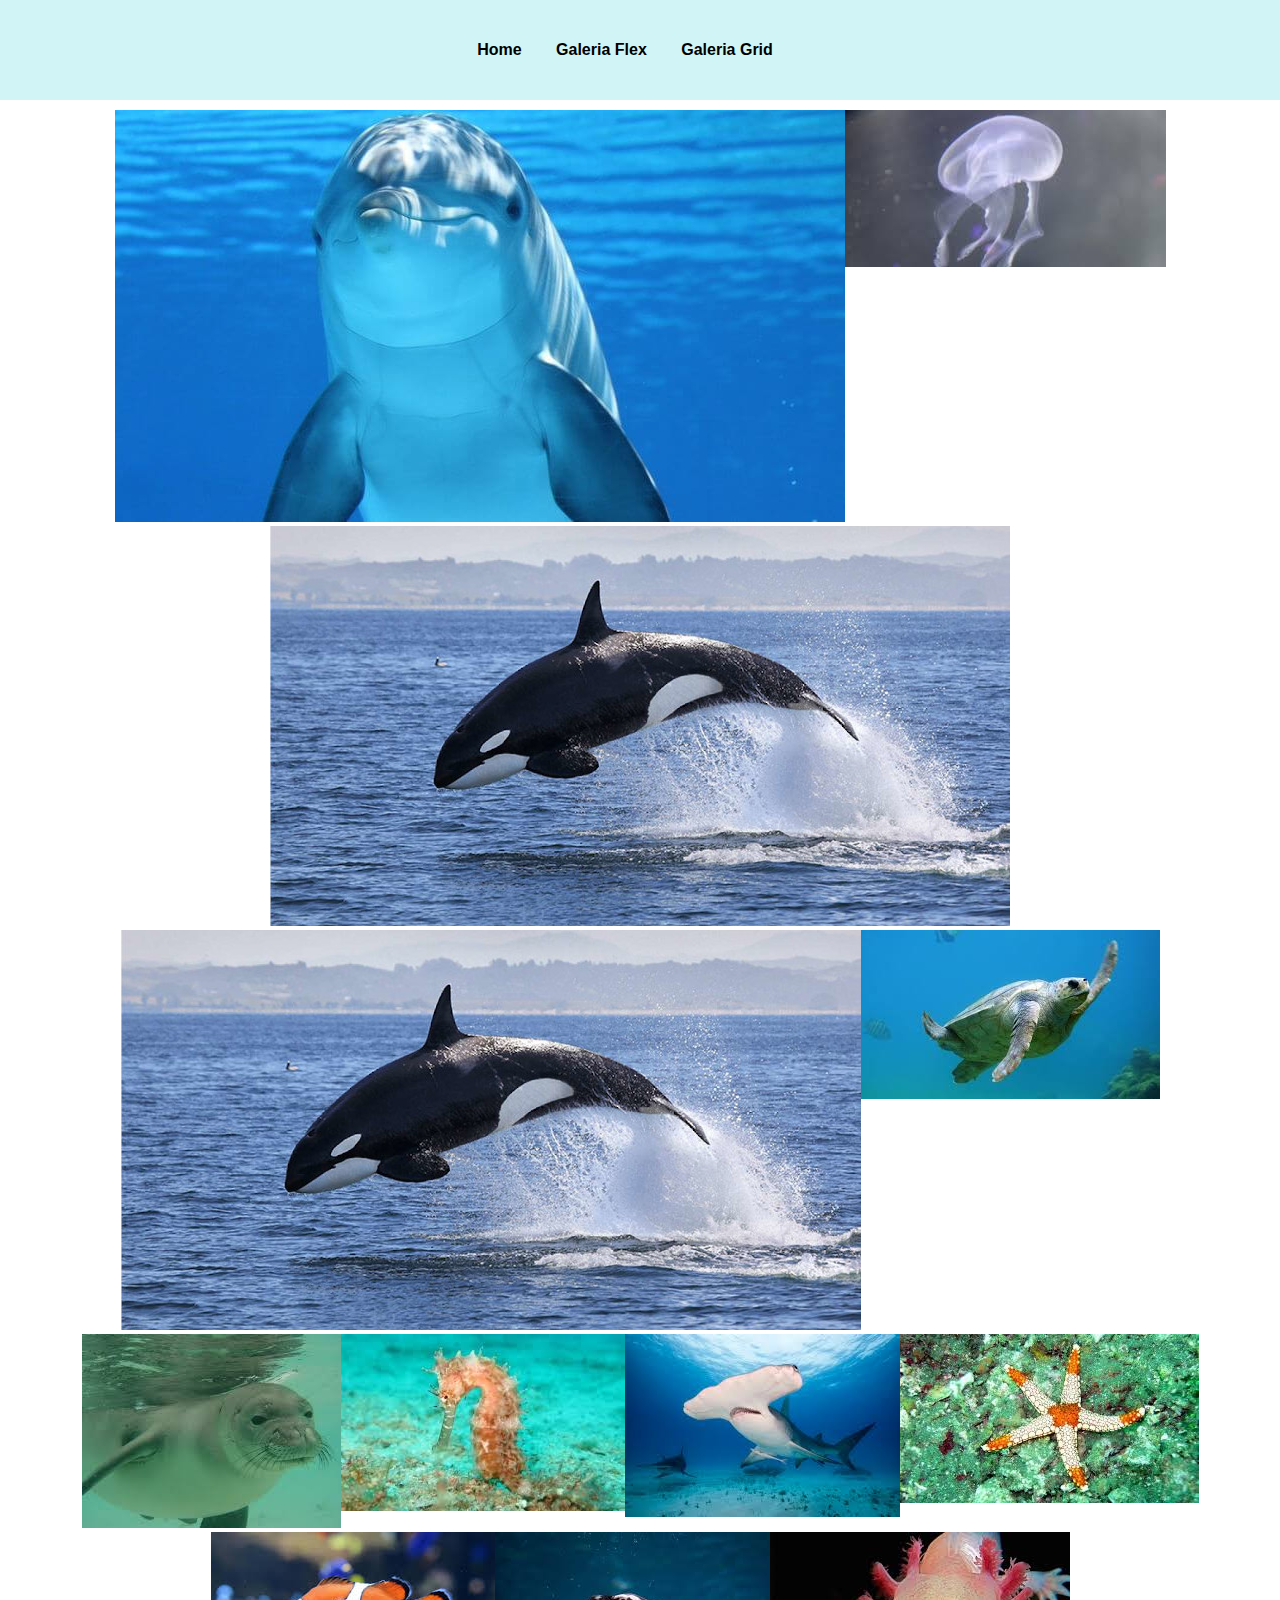
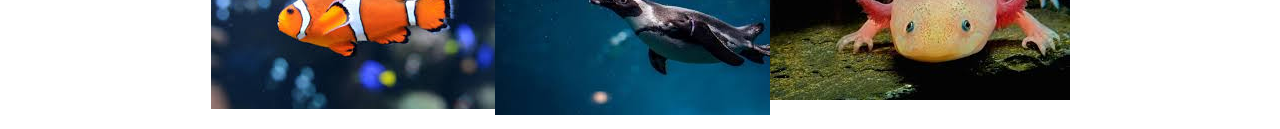
<file: flex.html>
<!DOCTYPE html>
<html lang="en">
<head>
  <meta charset="UTF-8">
  <meta name="viewport" content="width=device-width, initial-scale=1.0">
  <title>Document</title>
  <link rel="stylesheet" href="nav.css">
  <link rel="stylesheet" href="main.css">

</head>
<body class="pagina2-body">
  <header>
    <nav>
        <a href="index.html">Home</a>
        <a href="flex.html">Galeria Flex</a>
        <a href="grid.html">Galeria Grid</a>
    </nav>
    
</header>

    <div id="gallery">
        <div class="gallery-item"><img src="imagenes/delfin.jpg" alt="Imagen 1"></div>
        <div class="gallery-item"><img src="imagenes/medusa.jpeg" alt="Imagen 2"></div>
        <div class="gallery-item"><img src="imagenes/orca.jpg" alt="Imagen 3"></div>
        <div class="gallery-item"><img src="imagenes/orca.jpg" alt="Imagen 4"></div>
        <div class="gallery-item"><img src="imagenes/tortuga.jpeg" alt="Imagen 5"></div>
        <div class="gallery-item"><img src="imagenes/foca.jpeg" alt="Imagen 6"></div>
        <div class="gallery-item"><img src="imagenes/caballito de mar.jpeg" alt="Imagen 7"></div>
        <div class="gallery-item"><img src="imagenes/tiburon.jpeg" alt="Imagen 8"></div>
        <div class="gallery-item"><img src="imagenes/estrella.jpeg" alt="Imagen 9"></div>
        <div class="gallery-item"><img src="imagenes/pez.jpeg" alt="Imagen 10"></div>
        <div class="gallery-item"><img src="imagenes/pinguino.jpeg" alt="Imagen 11"></div>
        <div class="gallery-item"><img src="imagenes/ajolote.jpeg" alt="Imagen 12"></div>
    </div>

</body>
</html>
</file>
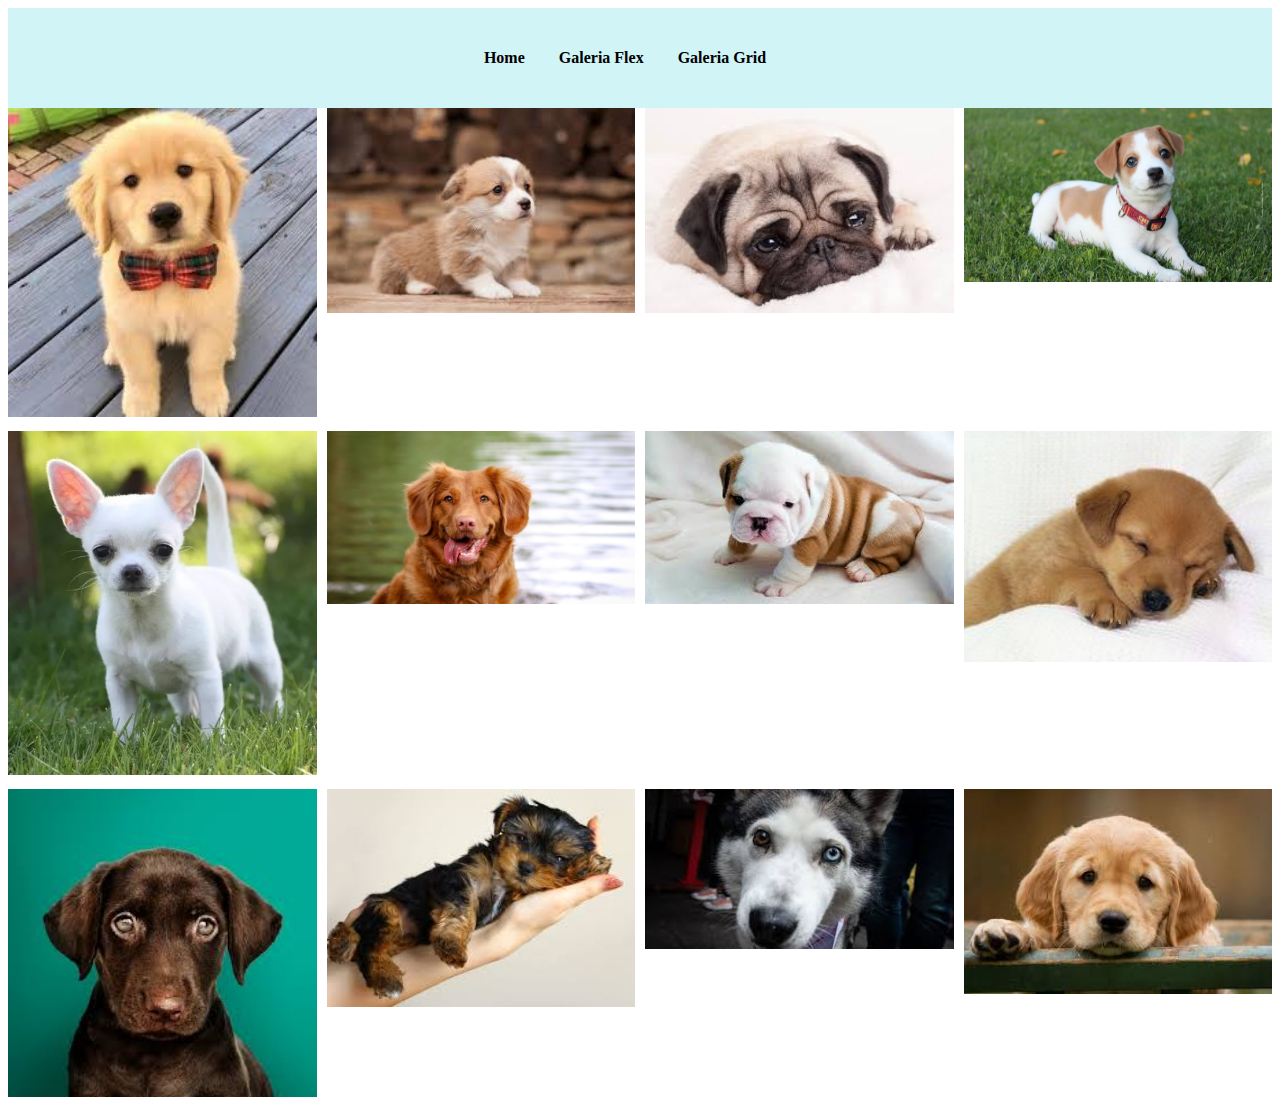
<file: grid.html>
<!DOCTYPE html>
<html lang="en">
<head>
  <meta charset="UTF-8">
  <meta name="viewport" content="width=device-width, initial-scale=1.0">
  <title>Document</title>
  <link rel="stylesheet" href="main.css">
  <link rel="stylesheet" href="nav.css">
</head>
<body>
  <header>
    <nav>
     
        <a href="index.html">Home</a>
        <a href="flex.html">Galeria Flex</a>
        <a href="grid.html">Galeria Grid</a>
    
    </nav>
  </header>
  <main id="container">
    <div>
        <img src="assets/imagen1.jpeg" alt="perrito 1">
    </div>
    <div>
        <img src="assets/imagen2.jpeg" alt="perrito 2">
    </div>
    <div>
        <img src="assets/imagen3.jpeg" alt="perrito 3">
    </div>
    <div>
        <img src="assets/imagen4.jpg" alt="perrito 4">
    </div>
    <div>
        <img src="assets/imagen5.webp" alt="perrito 5">
    </div>
    <div>
        <img src="assets/imagen6.jpg" alt="perrito 6">
    </div>
    <div>
        <img src="assets/imagen7.jpeg" alt="perrito 6">
    </div>
    <div>
        <img src="assets/imagen8.jpeg" alt="perrito 6">
    </div>
    <div>
        <img src="assets/imagen9.jpeg" alt="perrito 6">
    </div>
    <div>
        <img src="assets/imagen10.jpeg" alt="perrito 6">
    </div>
    <div>
        <img src="assets/imagen11.jpeg" alt="perrito 6">
    </div>
    <div>
        <img src="assets/imagen12.jpeg" alt="perrito 6">
    </div>

</main>
</body>
</html>
</file>
<file: nav.css>
.pagina2-body{
    font-family: sans-serif;
    margin: 0;
    
}
header{
    display: flex;
    min-height: 100px;
    background-color: #d1f4f7;
    justify-content:center;
    align-items:center;
    border: 0;
    position: relative;
}
.logo{
    display: flex;
    align-items:start;
    border: 100px;
    margin-right: 50px;
}
.logo img{
    height: 50px;  
    margin-right: 10px;
}  
a{
    text-decoration: none;
    color: black;
}
nav a{
font-weight: 600;
padding-right: 30px;
}
nav a:hover{
    color: aliceblue;
}
@media (max-width:700px){
    header{
        flex-direction: column;
    }
    nav{
        padding: 10px 0;
    }
}
</file>
<file: main.css>
#container {
    display: grid;
    grid-template-columns: 1fr; /* Para mobile: 1 columna */
    gap: 10px; /* Espaciado entre imágenes */
}

#container img {
    width: 100%;
    height: auto; /* Mantiene la proporción de las imágenes */
}

/* Breakpoint para tablet */
@media (min-width: 641px) and (max-width: 940px) {
    #container {
        grid-template-columns: repeat(3, 1fr); /* 3 columnas en tablet */
    }
}

/* Breakpoint para desktop */
@media (min-width: 941px) {
    #container {
        grid-template-columns: repeat(4, 1fr); /* 4 columnas en desktop */
    }
}
 


#gallery {
    display: flex;
    flex-wrap: wrap;
    justify-content: center; /* Centra las imágenes */
    margin: 0 auto;
    padding: 10px;
}

#gallery-item {
    flex: 1 1 100%; /* Por defecto, ocupa el 100% en móviles */
    margin: 5px;
}

#gallery-item img {
    width: 100%; /* Hace que las imágenes se ajusten al contenedor */
    height: auto; /* Mantiene la relación de aspecto */
}

/* Media Queries para tablets */
@media (min-width: 641px) and (max-width: 940px) {
    #gallery-item {
        flex: 1 1 calc(33.33% - 10px); /* 3 imágenes por fila en tablets */
    }
}

/* Media Queries para desktop */
@media (min-width: 941px) {
    #gallery-item {
        flex: 1 1 calc(25% - 10px); /* 4 imágenes por fila en desktop */
    }
}
</file>
